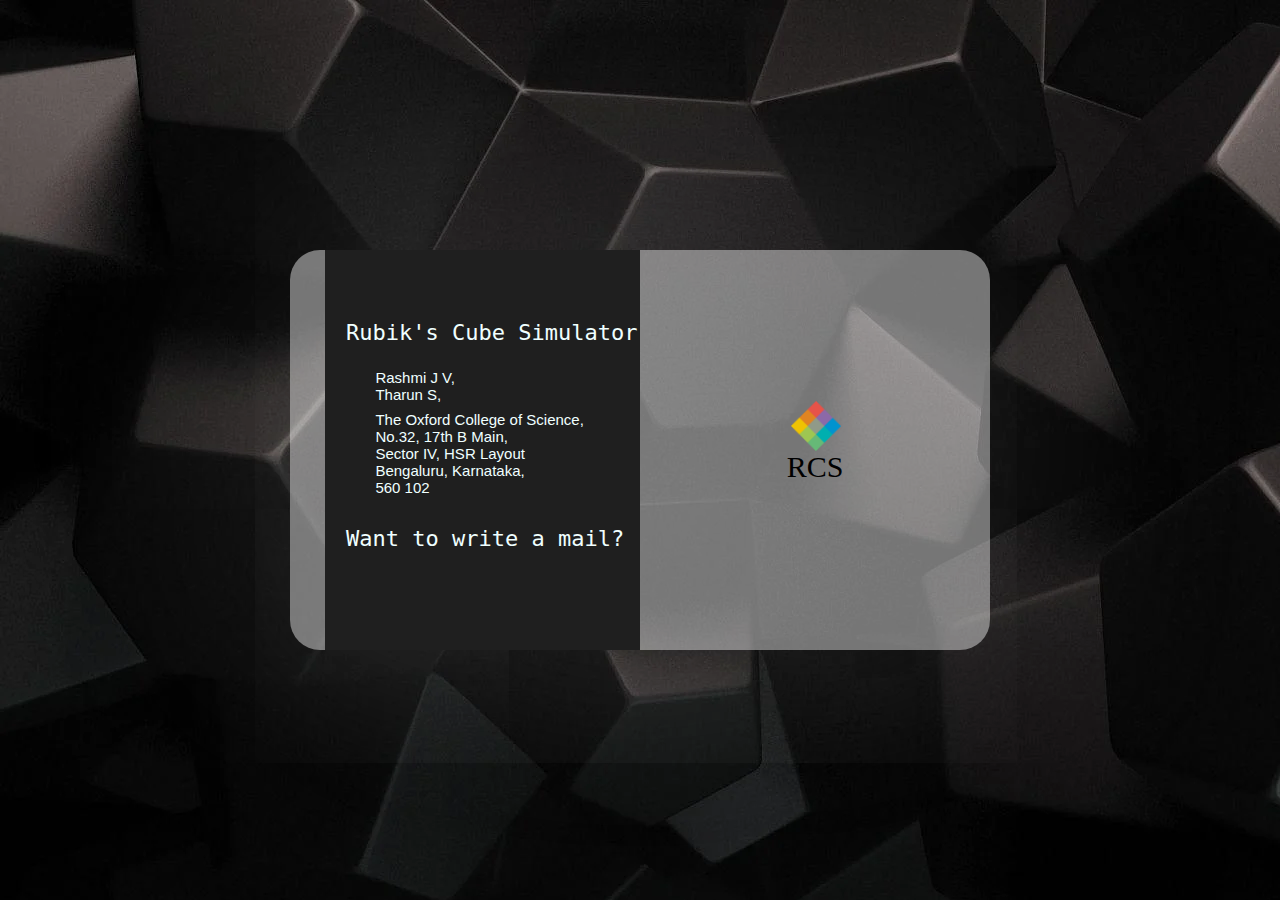
<file: src/mainapp/BusinessCard/BusinessCard.html>
<!DOCTYPE html>
<html lang="en">
<head>
  <meta charset="UTF-8">
  <meta http-equiv="X-UA-Compatible" content="IE=edge">
  <meta name="viewport" content="width=device-width, initial-scale=1.0">
  <link rel="icon" type="image/svg+xml" href="/src/assets/logo.png"/>
  <title>RCS - Contact Us</title>
  <link rel="stylesheet" href="BusinessCard.css">
</head>
<body>
  <main>
    <div class="leftdiv">
      <p>Rubik's Cube Simulator</p>
      <div class="details">
        <p>Rashmi J V,<br>
          Tharun S,<br>
        </p>
        <p class="address">
          The Oxford College of Science,<br>
          No.32, 17th B Main,<br>
          Sector IV, HSR Layout<br>
          Bengaluru, Karnataka,<br>
          560 102<br>
        </p>
        <a  class="mail" href = "mailto: rubikscubesimulator@gmail.com">Want to write a mail?</a>

        
      </div>
    </div>
    <div class="rightdiv">
      <a href="../Home Page/homepage.html"><script>//cant remove a tag for now</script>
        <div class="upper">
          <span class="img">
            <img src="/src/assets/logo.png" alt="Logo">
          </span>
        </div>
        <div class="lower">
          <span class="RCS">
            RCS
          </span>
        </div>
        
        
      </a>
    </div>

    
  </main>
  
</body>
</html>
<!--


<div class="logodiv">
  <a href="#"><script>//cant remove a tag for now</script>
    <span class="img">
      <img src="/static/cube/Images/logo.png" alt="Logo">
    </span>
    <span class="RCS">
      RCS
    </span>
  </a>
</div> 
-->
</file>
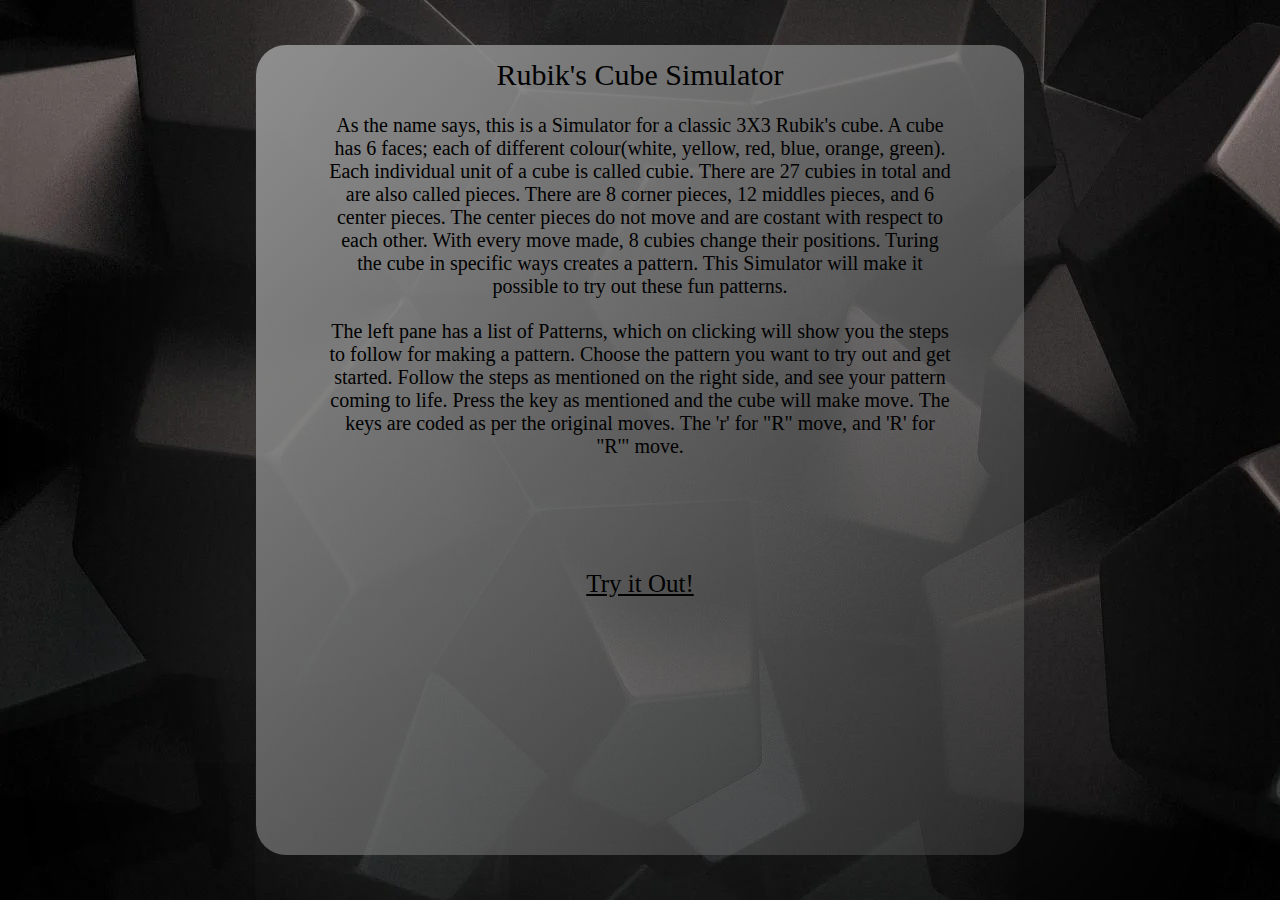
<file: src/mainapp/Home Page/homepage.html>
<!DOCTYPE html>
<html lang="en">
<head>
  <meta charset="UTF-8">
  <meta http-equiv="X-UA-Compatible" content="IE=edge">
  <meta name="viewport" content="width=device-width, initial-scale=1.0">
  <link rel="icon" type="image/svg+xml" href="/src/assets/logo.png"/>
  <title>RCS - Home</title>
  <link rel="stylesheet" href="homepage.css">



</head>
<body>
  <main>
    <header>Rubik's Cube Simulator</header>
    <div>
    <p class="p1">
      As the name says, this is a Simulator for a classic 3X3 Rubik's cube.
      A cube has 6 faces; each of different colour(white, yellow, red, blue, orange, green).
      Each individual unit of a cube is called cubie. There are 27 cubies in total and are also called pieces. 
      There are 8 corner pieces, 12 middles pieces, and 6 center pieces. 
      The center pieces do not move and are costant with respect to each other. 
      With every move made, 8 cubies change their positions. Turing the cube in specific ways creates a pattern. 
      This Simulator will make it possible to try out these fun patterns. 
    </p>


    <p class="p2">
      The left pane has a list of Patterns, which on clicking will show you the steps to follow for making a pattern. 
      Choose the pattern you want to try out and get started. 
      Follow the steps as mentioned on the right side, and see your pattern coming to life. 
      Press the key as mentioned and the cube will make move. 
      The keys are coded as per the original moves. The 'r' for "R" move, and 'R' for "R'" move.

    </p>
  </div>

    <a href="../../../index.html"> Try it Out!</a>
  </main>
</body>
</html>
</file>
<file: src/mainapp/BusinessCard/BusinessCard.css>
* {
  margin: 0px;
  padding: 0px;
  box-sizing: border-box;
}

body{
  display: flex;
  justify-content: center;
  align-items: center;
  min-height: 100vh;
  width: 100vw;

  background-image: url("/src/assets/wallpaper.webp");
  position: absolute;

}


main{
  /*background-color: #e3baba;*/
  background-color: rgba(255, 255, 255, 0.459);
  height: 400px;
  width: 700px;
  /*3.5" X 2.0"*/
  border-radius: 30px;
  box-shadow:  0 0 2000px rgba(220, 220, 220, 0.228);
  display: flex;
  align-items: center;
  justify-content: center;
}

.leftdiv{
  margin-left: 5%;
  min-width: 45%;
  background-color: #1f1f1f;
  height: 100%;
  padding-left: 3%;
  padding-top: 10%;
}

.leftdiv p{
  font-size: 22px;
  color: azure;
  font-family:monospace
}

.details{
  margin-top: 8%;
}
.details p{
  font-size: 15px;
  margin-left: 10%;
  font-family: Arial, Helvetica, sans-serif;
}

.address{
  margin-top: 3%;
font-size: 15%;
padding-bottom: 10%;
}

.mail{
  font-size: 22px;
  color: azure;
  font-family:monospace
}


.rightdiv{
  min-width: 50%;
  /*background-color: rgb(255, 255, 255);*/
  height: 100%;
}

.rightdiv a, a:hover{
  text-decoration: none;
}

.upper{
  height: 50%;
  /*background-color: blue;*/
}


.RCS {
  font-size: 30px;
  color: black;
  margin-top: 0%;
  font-weight: normal;
}

.lower{
  text-align: center;
}


a{
  text-decoration: none;
  background-color: none;
  color: black;
}

a:hover{
 font-weight: bolder; 
 text-decoration: none;

}


.img {
  background-color: none;
}

.img img {
  width: 50px;
  height: 50px;
  margin-top: 43%;
  margin-left: 43%;
}
</file>
<file: src/mainapp/Home Page/homepage.css>
* {
  margin: 0px;
  padding: 0px;
  box-sizing: border-box;
}

body{
  display: flex;
  justify-content: center;
  align-items: center;
  height: 100vh;
  width: 100vw;
  background-image: url("/src/assets/wallpaper.webp");
  position: absolute;
}



main{
  /*background-color: #e3baba;*/
  background: linear-gradient(to right bottom,#8e8e8e, #5b5b5b6b );
  height: 90%;
  width: 60%;
  /*3.5" X 2.0"*/
  border-radius: 30px;
  text-align: center;
  box-shadow:  0 0 2000px rgba(220, 220, 220, 0.228);
  padding: 1%;
}

header{
  font-size: 30px;
}

.p1{
  margin-top: 3%;
  margin-left: 8%;
  margin-right: 8%;
  font-size: 20px;
  text-align: center;
}

.p2{
  margin-top: 3%;
  margin-left: 8%;
  margin-right: 8%;
  font-size: 20px;
  text-align: center;
  padding-bottom: 15%;
}


a, a:hover{
 color: black;
 font-size: 25px;
}
</file>
